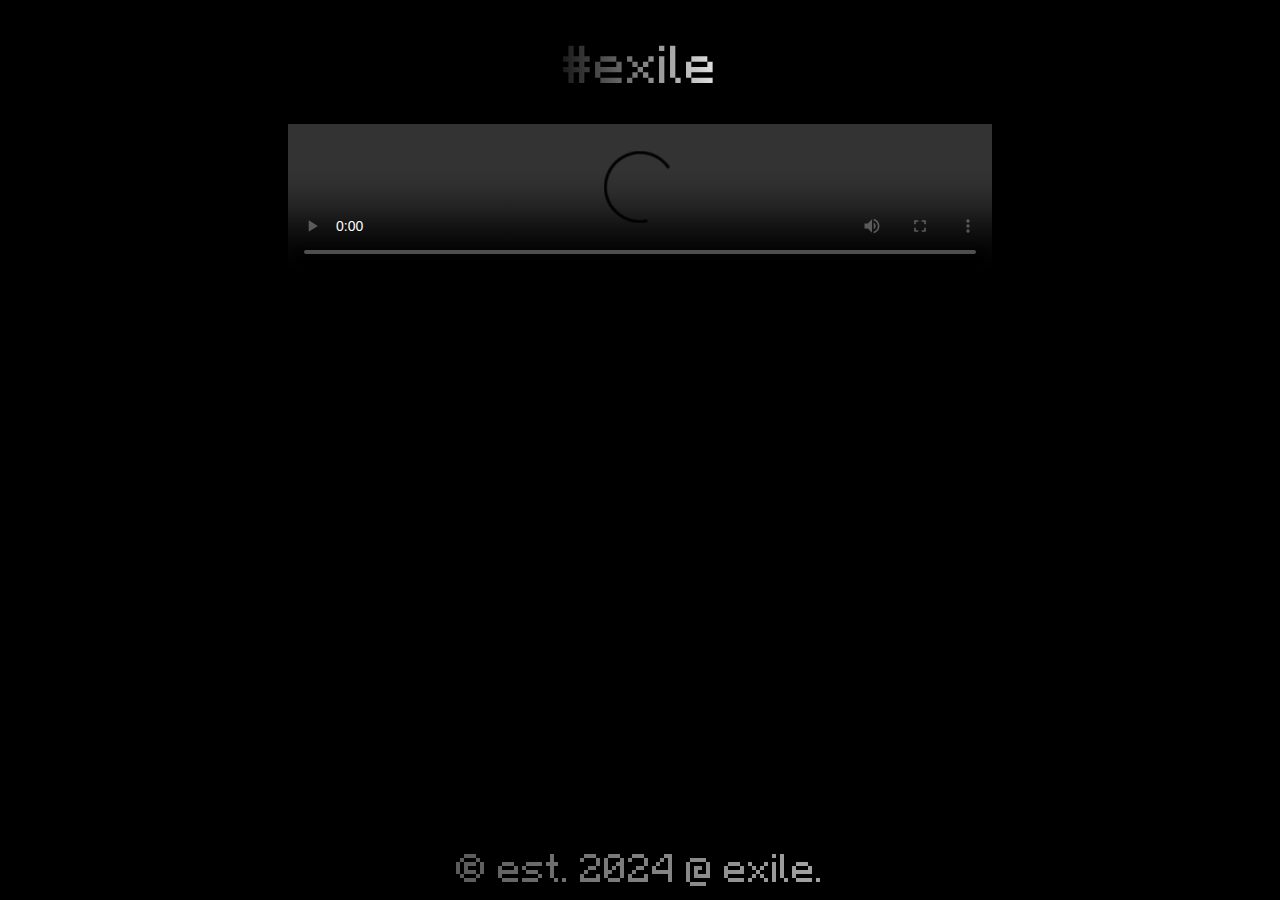
<file: index.html>
<!DOCTYPE html>
<html>
<meta property="og:type" content="website">
<meta property="og:title" content="harm">
<meta property="og:description" content="#exile">
<meta property="og:url" content="https://harm.pw">
<meta name="theme-color" content="#000000">
<head>
    <meta charset="utf-8">
    <title id="animatedTitle">h</title> <link rel="stylesheet" href="css/x.css">
    <style>
        /* Font Import:
            1. Download 'MinecraftStandard.otf' (or 'Minecrafter.ttf').
            2. Create a 'fonts' folder.
            3. Place the font file inside.
        */
        @font-face {
            font-family: 'MinecraftStandard';
            src: url('fonts/MinecraftStandard.otf') format('opentype'); /* Updated format */
            font-weight: normal;
            font-style: normal;
        }

        body {
            margin: 0;
            overflow-x: hidden; /* Prevent horizontal scrollbar */
            position: relative; /* To allow absolute positioning of the overlay relative to the body */
            min-height: 100vh; /* Ensure the body takes at least the full viewport height */
            box-sizing: border-box; /* Include padding and border in the element's total width and height */
            display: flex;
            flex-direction: column; /* Allow footer to stick to the bottom */
            align-items: center; /* Center the content horizontally */
        }

        center {
            width: 100%; /* Take full width within the flex container */
            text-align: center; /* Keep video centered */
            margin-bottom: auto; /* Push the footer to the bottom */
        }

        video {
            display: block;
            margin: 20px auto; /* Add some top margin and center */
            max-width: 55%;
            height: auto;
        }

        #overlay-text {
            position: absolute;
            bottom: 0; /* Stick to the very bottom */
            left: 0;
            width: 100%; /* Make it full width */
            background-color: rgba(0, 0, 0, 0.7); /* Slightly more opaque background */
            color: white;
            padding: 10px 0; /* Adjust vertical padding, remove horizontal */
            text-align: center; /* Center the text horizontally */
            font-family: 'MinecraftStandard', monospace, sans-serif;
            font-size: clamp(1em, 3vw, 1.5em); /* Adjust font size for bottom placement */
            white-space: nowrap; /* Prevent wrapping */
            z-index: 10;

            /* Smoother Glowing Ripple Effect */
            background: linear-gradient(90deg,
                rgba(255, 255, 255, 0) 0%,
                rgba(255, 255, 255, 0.6) 30%, /* Adjusted stop */
                rgba(255, 255, 255, 1) 50%,
                rgba(255, 255, 255, 0.6) 70%, /* Adjusted stop */
                rgba(255, 255, 255, 0) 100%
            );
            background-size: 200% 100%; /* Slightly reduce size for smoother effect */
            -webkit-background-clip: text;
            background-clip: text;
            -webkit-text-fill-color: transparent;
            text-fill-color: transparent;
            animation: glowRipple 6s infinite linear; /* Slower animation for smoother look */
        }

        /* --- New styles for the #exile button --- */
        #exile-button {
            display: block; /* Make it a block element to center with margin auto */
            margin: 20px auto 0 auto; /* Top margin, auto horizontal margin for centering */
            text-decoration: none; /* Remove underline from link */
            color: white; /* Default text color before glow */
            padding: 10px 20px;
            background-color: rgba(0, 0, 0, 0.7);
            font-family: 'MinecraftStandard', monospace, sans-serif;
            font-size: clamp(1.2em, 4vw, 2em); /* Adjust size as needed */
            white-space: nowrap;
            z-index: 10;
            border: none; /* Remove default button border */
            cursor: pointer; /* Indicate it's clickable */
            box-sizing: border-box; /* Include padding and border in the element's total width and height */

            /* Apply the same glowing ripple effect */
            background: linear-gradient(90deg,
                rgba(255, 255, 255, 0) 0%,
                rgba(255, 255, 255, 0.6) 30%,
                rgba(255, 255, 255, 1) 50%,
                rgba(255, 255, 255, 0.6) 70%,
                rgba(255, 255, 255, 0) 100%
            );
            background-size: 200% 100%;
            -webkit-background-clip: text;
            background-clip: text;
            -webkit-text-fill-color: transparent;
            text-fill-color: transparent;
            animation: glowRipple 6s infinite linear;
        }
        /* --- End of new styles --- */

        @keyframes glowRipple {
            0% {
                background-position: -100% 0; /* Start off-screen */
            }
            100% {
                background-position: 200% 0; /* Move across */
            }
        }
    </style>
</head>
<body>
    <a href="https://harm.pw/exile" id="exile-button">#exile</a>
    <center>
        <video id="x" width="55%" controls=""></video>
    </center>
    <div id="overlay-text">© est. 2024 @ exile.</div>
    <script src="js/x.js"></script>
</body>
</html>
</file>
<file: css/x.css>
body {
  padding: 100;
  background-color: black;
  }
</file>
